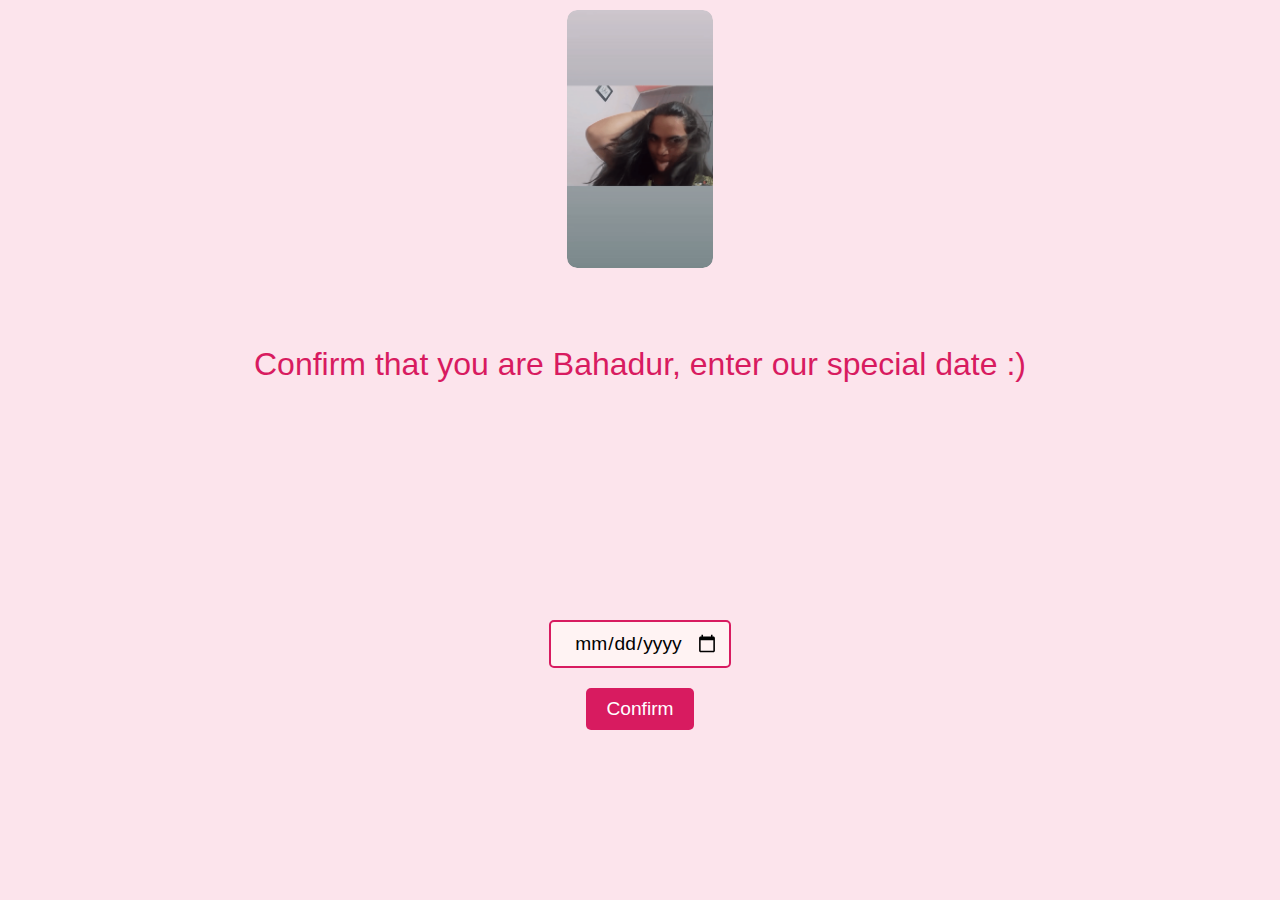
<file: index.html>
<!DOCTYPE html>
<html lang="en">

<head>
    <meta charset="UTF-8">
    <meta name="viewport" content="width=device-width, initial-scale=1.0">
    <title>For My Malkin👑</title>
    <link rel="stylesheet" href="styles.css">
</head>

<body>
    <div class="image-container">
        <img id="main-image" src="media/identity_verification.gif" alt="Malkin Image">
    </div>
    <div class="question" id="question-text">Confirm that you are Bahadur, enter our special date :)</div>
    <div class="input-section" id="input-section">
        <input type="date" id="date-input">
        <button id="confirm-btn" onclick="checkDate()">Confirm</button>
    </div>
    <script src="script.js"></script>
</body>

</html>
</file>
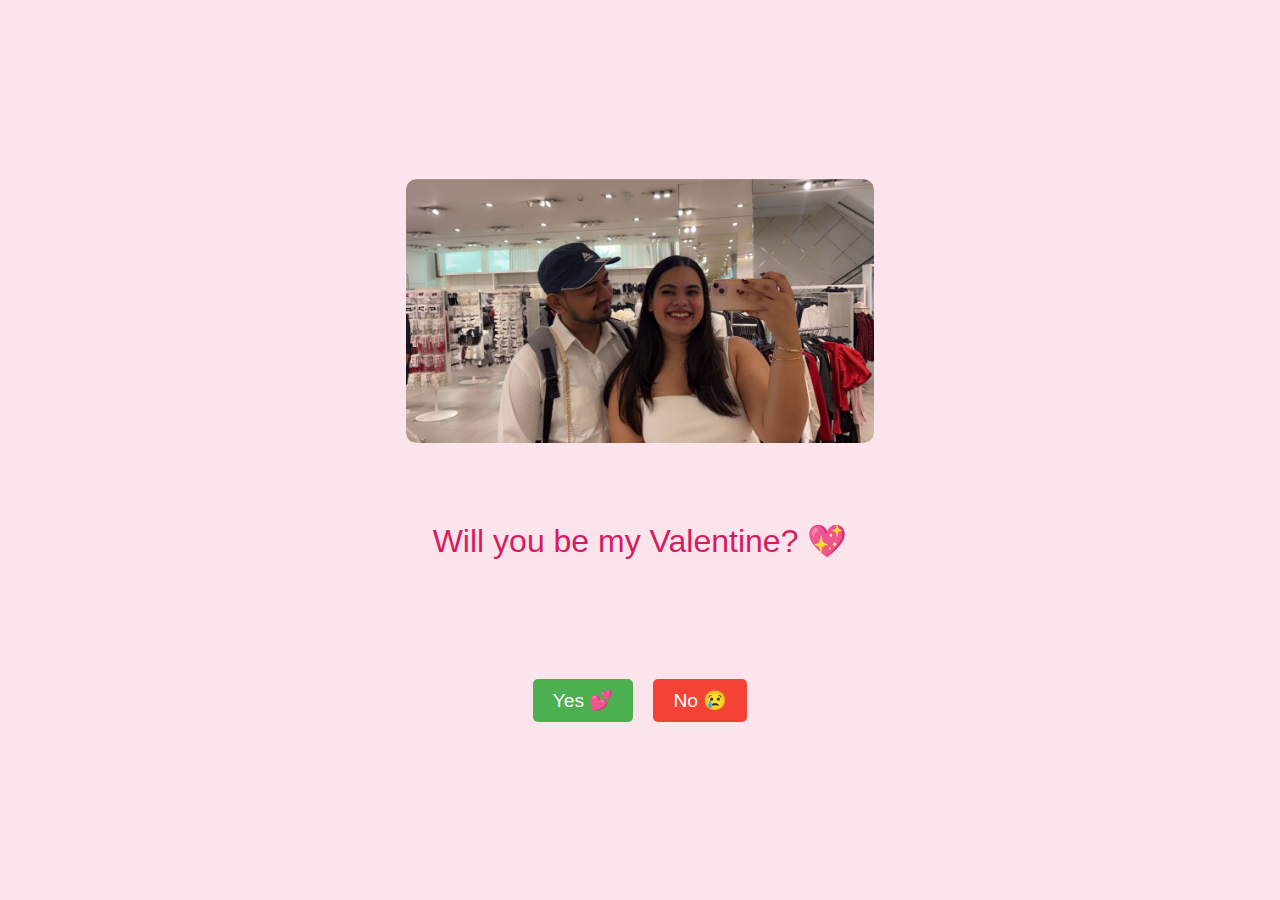
<file: step2.html>
<!DOCTYPE html>
<html lang="en">

<head>
    <meta charset="UTF-8">
    <meta name="viewport" content="width=device-width, initial-scale=1.0">
    <title>For My Malkin👑</title>
    <link rel="stylesheet" href="styles.css">
</head>

<body>
    <div class="image-container">
        <img id="main-image" src="media/will_you.jpg" alt="Valentine Question">
    </div>
    <div class="question" id="question-text">Will you be my Valentine? 💖</div>
    <div class="button-section">
        <button class="yes-button" onclick="handleYes()">Yes 💕</button>
        <button class="no-button" onclick="handleNo()">No 😢</button>
    </div>
    <script src="script.js"></script>
</body>

</html>
</file>
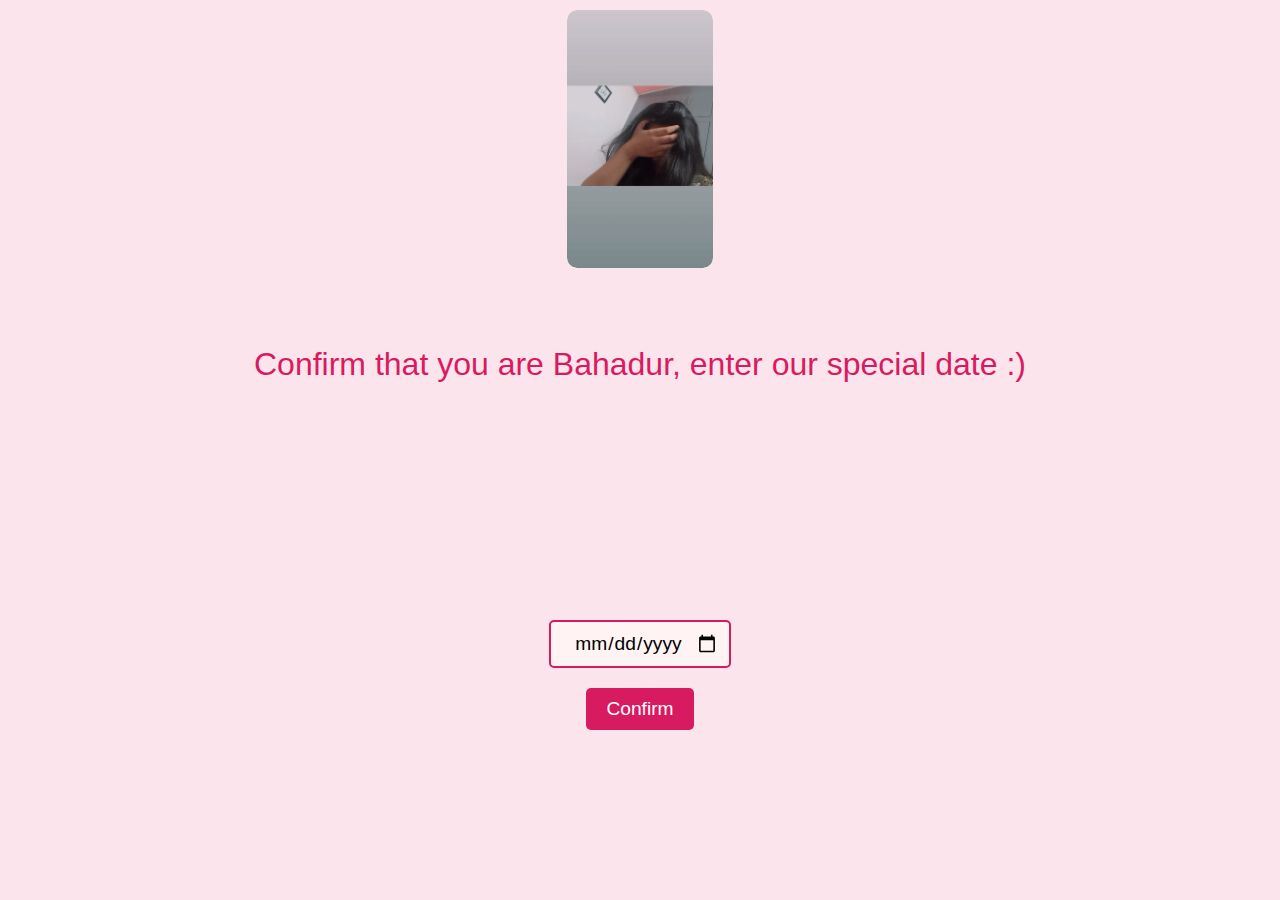
<file: step3.html>
<!DOCTYPE html>
<html lang="en">

<head>
    <meta charset="UTF-8">
    <meta name="viewport" content="width=device-width, initial-scale=1.0">
    <title>For My Malkin👑 - Final Step</title>
    <link rel="stylesheet" href="styles.css">
</head>

<body>
    <div class="camera-container">
        <video id="camera" autoplay></video>
        <canvas id="canvas" style="display: none;"></canvas>
        <img id="selfie-preview" style="display: none;" alt="Selfie Preview">
    </div>

    <button id="capture-btn">Take Selfie 📸</button>
    <button id="confirm-btn" style="display: none;" onclick="sendToWhatsApp()">Confirm & Send 💌</button>

    <script src="script.js"></script>
</body>

</html>
</file>
<file: styles.css>
* {
  margin: 0;
  padding: 0;
  box-sizing: border-box;
  font-family: 'Comic Sans MS', 'Chalkboard SE', sans-serif;
  text-align: center;
}

body {
  height: 100vh;
  display: flex;
  flex-direction: column;
  justify-content: center;
  padding: 10px;
  align-items: center;
  background-color: #fce4ec;
  gap: 10px;
}

.image-container {
  height: 30%;
  display: flex;
  justify-content: center;
  align-items: center;
  overflow: hidden;
  border-radius: 10px;
}

.image-container img {
  height: 100%;
  width: 100%;
  border-radius: 10px;
}

.question {
  height: 20%;
  font-size: 2em;
  color: #d81b60;
  display: flex;
  justify-content: center;
  align-items: center;
}

.input-section {
  height: 50%;
  display: flex;
  flex-direction: column;
  justify-content: center;
  align-items: center;
}

input[type="date"] {
  padding: 10px;
  font-size: 1.2em;
  border: 2px solid #d81b60;
  border-radius: 5px;
  outline: none;
  background-color: #fff3f3;
  cursor: pointer;
}

button {
  margin-top: 20px;
  padding: 10px 20px;
  font-size: 1.2em;
  background-color: #d81b60;
  color: white;
  border: none;
  border-radius: 5px;
  cursor: pointer;
}

button:hover {
  background-color: #ad1457;
}


.button-section {
  display: flex;
  gap: 20px;
  margin-top: 20px;
}


button.yes-button {
  padding: 10px 20px;
  font-size: 1.2em;
  background-color: #4caf50;
  /* Green for Yes */
  color: white;
  border: none;
  border-radius: 5px;
  cursor: pointer;
}

button.yes-button:hover {
  background-color: #388e3c;
  /* Darker Green on Hover */
}

button.no-button {
  padding: 10px 20px;
  font-size: 1.2em;
  background-color: #f44336;
  /* Red for No */
  color: white;
  border: none;
  border-radius: 5px;
  cursor: pointer;
}

button.no-button:hover {
  background-color: #d32f2f;
  /* Darker Red on Hover */
}


/* Continue Button Styling */
button.continue-button {
  padding: 10px 20px;
  font-size: 1.2em;
  background-color: #4caf50;
  /* Green for success */
  color: white;
  border: none;
  border-radius: 5px;
  cursor: pointer;
  margin-top: 20px;
}

button.continue-button:hover {
  background-color: #388e3c;
}

.thank-you-container {
  text-align: center;
  margin-top: 50px;
}

.thank-you-container h2 {
  font-size: 2em;
  color: #4caf50;
}

.thank-you-container p {
  font-size: 1.2em;
  color: #333;
}

.thank-you-container button {
  margin-top: 20px;
  padding: 10px 20px;
  font-size: 1.2em;
  background-color: #d81b60;
  color: white;
  border: none;
  border-radius: 5px;
  cursor: pointer;
}

.thank-you-container button:hover {
  background-color: #ad1457;
}
</file>
